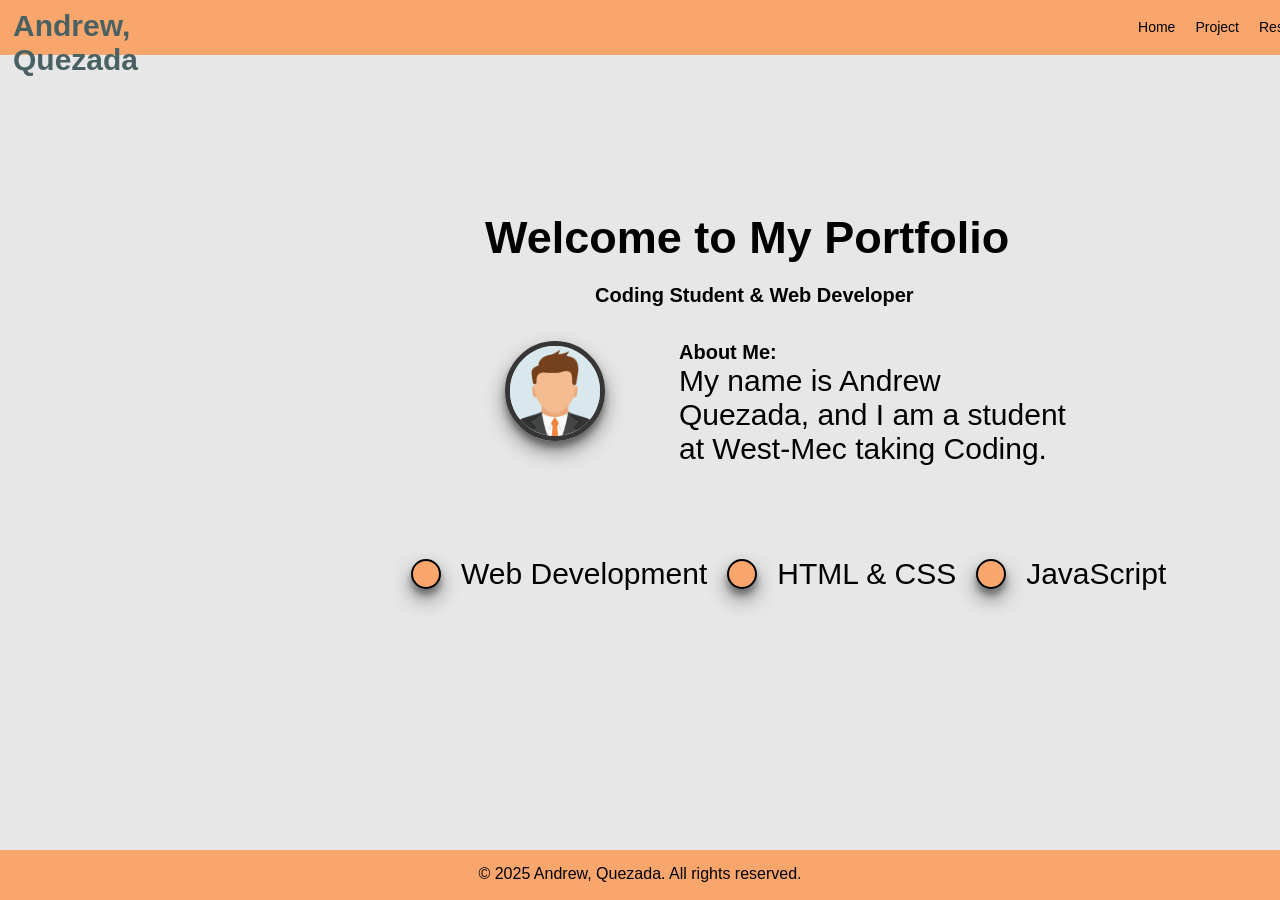
<file: index.html>
<!DOCTYPE html>
<html lang="en">
<head>
    <meta charset="UTF-8">
    <meta name="viewport" content="width=device-width, initial-scale=1.0">
    <title>portfolio </title>
    <link rel="stylesheet" type="text/css" href="style3.css"/>
</head>
<body>
    <header> <!--header, top of the page-->
        <h1>Andrew, Quezada</h1>
        <nav>
            <a href="index.html">Home</a>
            <a href="project.html">Project</a>
            <a href="resume.html">Resume</a>
            <a href="contact.html">Contact</a>
        </nav>
    </header>
<main class="container"> <!--Main info on page-->
    <div class="top"><!--Top of page-->
        <h2>Welcome to My Portfolio</h2>
        <h3>Coding Student & Web Developer</h3>
    </div>
    <div class="img">
        <img class="img2" src="images/pfp3.png" alt="pfp" title="pfp">
    </div>
    <div class="my">
        <h4>About Me:</h4>
        <p>My name is Andrew Quezada, and I am a student at West-Mec taking Coding.</p>
    </div>
    <div class="info"><!--Boxes-->
        <P class="box box1"></P>
        <p>Web Development</p>
        <P class="box box1"></P>
        <p>HTML & CSS</p>
        <P class="box box1"></P>
        <p>JavaScript</p>
    </div>
</main>
<footer><!--footer-->
    <p class="end">&copy; 2025 Andrew, Quezada. All rights reserved.</p>
</footer>
    
</body>
</html>
</file>
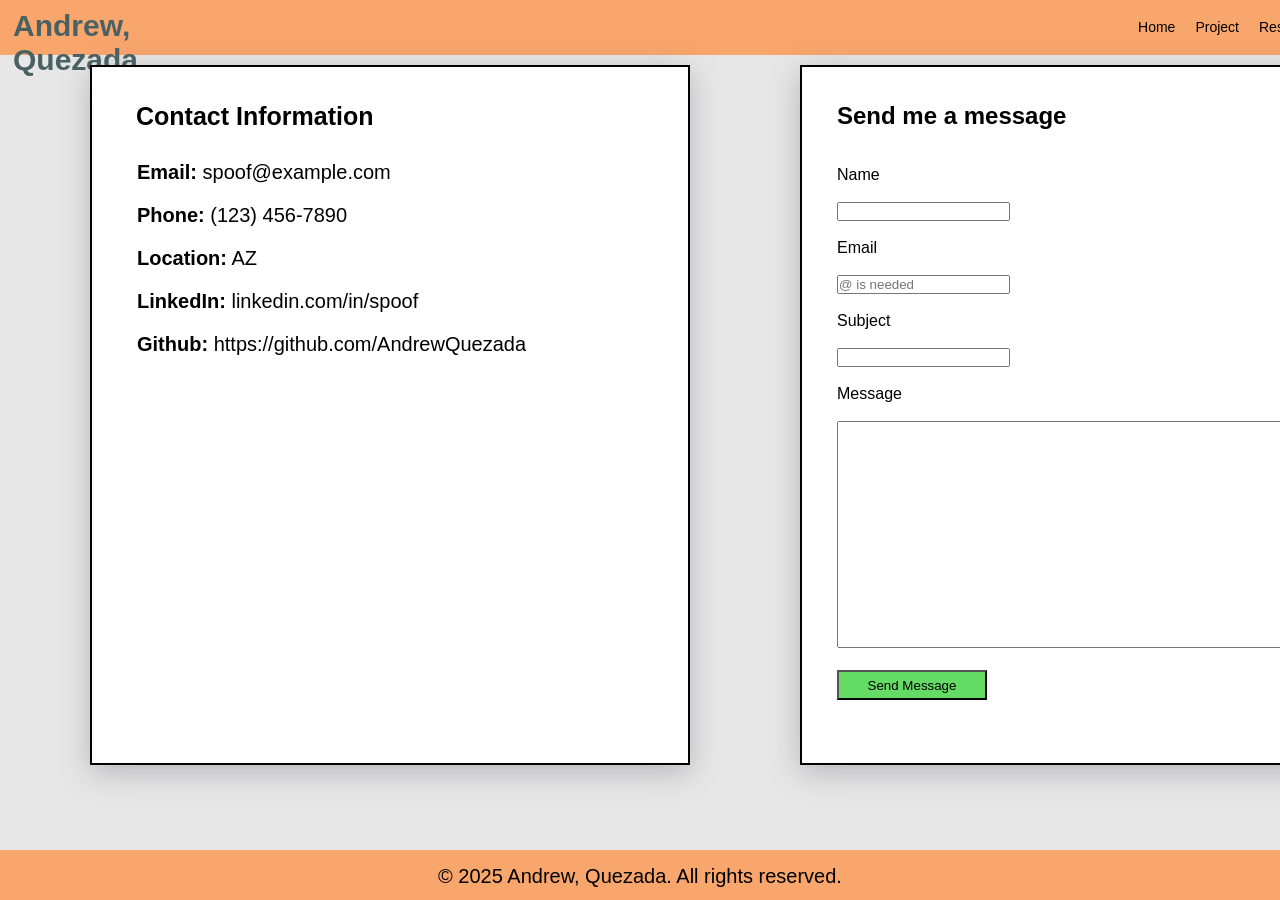
<file: contact.html>
<!DOCTYPE html>
<html lang="en">
<head>
    <meta charset="UTF-8">
    <meta name="viewport" content="width=device-width, initial-scale=1.0">
    <title>portfolio </title>
    <link rel="stylesheet" type="text/css" href="style2.css"/>
</head>
<body>
    <header> <!--header, top of the page-->
        <h1>Andrew, Quezada</h1>
        <nav>
            <a href="index.html">Home</a>
            <a href="project.html">Project</a>
            <a href="resume.html">Resume</a>
            <a href="contact.html">Contact</a>
        </nav>
    </header>
<main class="container">
    <div class="border border1">
        <h2>Send me a message</h2> <br/> <br/>
        <form> <!--All of my forms-->
        <label for="fname">Name</label><br/> <br/>
        <input type="text" id="fname"/> <br/> <br/>
        <label for="email">Email</label><br/> <br/>
        <input type="email" id="em" name="em" placeholder="@ is needed" required><br/> <br/>
        <label for="sname">Subject</label><br/> <br/>
        <input type="text" id="sname"/> <br/> <br/>
        <label for="Message">Message</label><br/> <br/>
        <textarea rows="15" cols="70" type="comments" id="comments" name="comments"></textarea> <br/> <br/>
        <button>Send Message</button>
        </form>
    </div>
    <div class="border">
        <h3>Contact Information</h3>
        <p><strong>Email:</strong> spoof@example.com</p>
        <p><strong>Phone:</strong> (123) 456-7890</p>
        <p><strong>Location:</strong> AZ</p>
        <p><strong>LinkedIn:</strong> linkedin.com/in/spoof</p>
        <p><strong>Github:</strong> https://github.com/AndrewQuezada</p>
    </div>
   
</main>
<footer>
    <p class="end">&copy; 2025 Andrew, Quezada. All rights reserved.</p>
</footer>
    
</body>
</html>
</file>
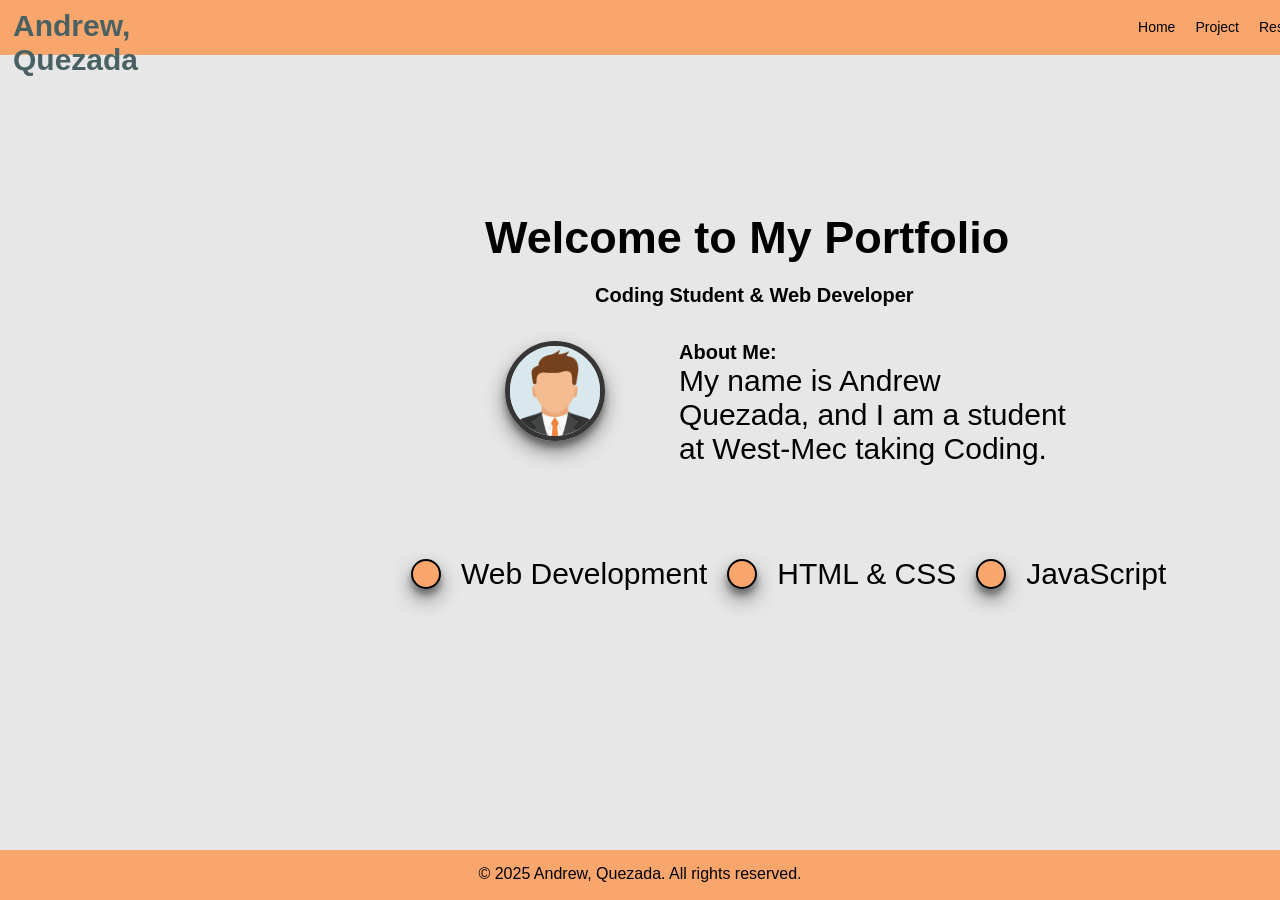
<file: portfolio.html>
<!DOCTYPE html>
<html lang="en">
<head>
    <meta charset="UTF-8">
    <meta name="viewport" content="width=device-width, initial-scale=1.0">
    <title>portfolio </title>
    <link rel="stylesheet" type="text/css" href="style3.css"/>
</head>
<body>
    <header> <!--header, top of the page-->
        <h1>Andrew, Quezada</h1>
        <nav>
            <a href="portfolio.html">Home</a>
            <a href="project.html">Project</a>
            <a href="resume.html">Resume</a>
            <a href="contact.html">Contact</a>
        </nav>
    </header>
<main class="container"> <!--Main info on page-->
    <div class="top"><!--Top of page-->
        <h2>Welcome to My Portfolio</h2>
        <h3>Coding Student & Web Developer</h3>
    </div>
    <div class="img">
        <img class="img2" src="images/pfp3.png" alt="pfp" title="pfp">
    </div>
    <div class="my">
        <h4>About Me:</h4>
        <p>My name is Andrew Quezada, and I am a student at West-Mec taking Coding.</p>
    </div>
    <div class="info"><!--Boxes-->
        <P class="box box1"></P>
        <p>Web Development</p>
        <P class="box box1"></P>
        <p>HTML & CSS</p>
        <P class="box box1"></P>
        <p>JavaScript</p>
    </div>
</main>
<footer><!--footer-->
    <p class="end">&copy; 2025 Andrew, Quezada. All rights reserved.</p>
</footer>
    
</body>
</html>
</file>
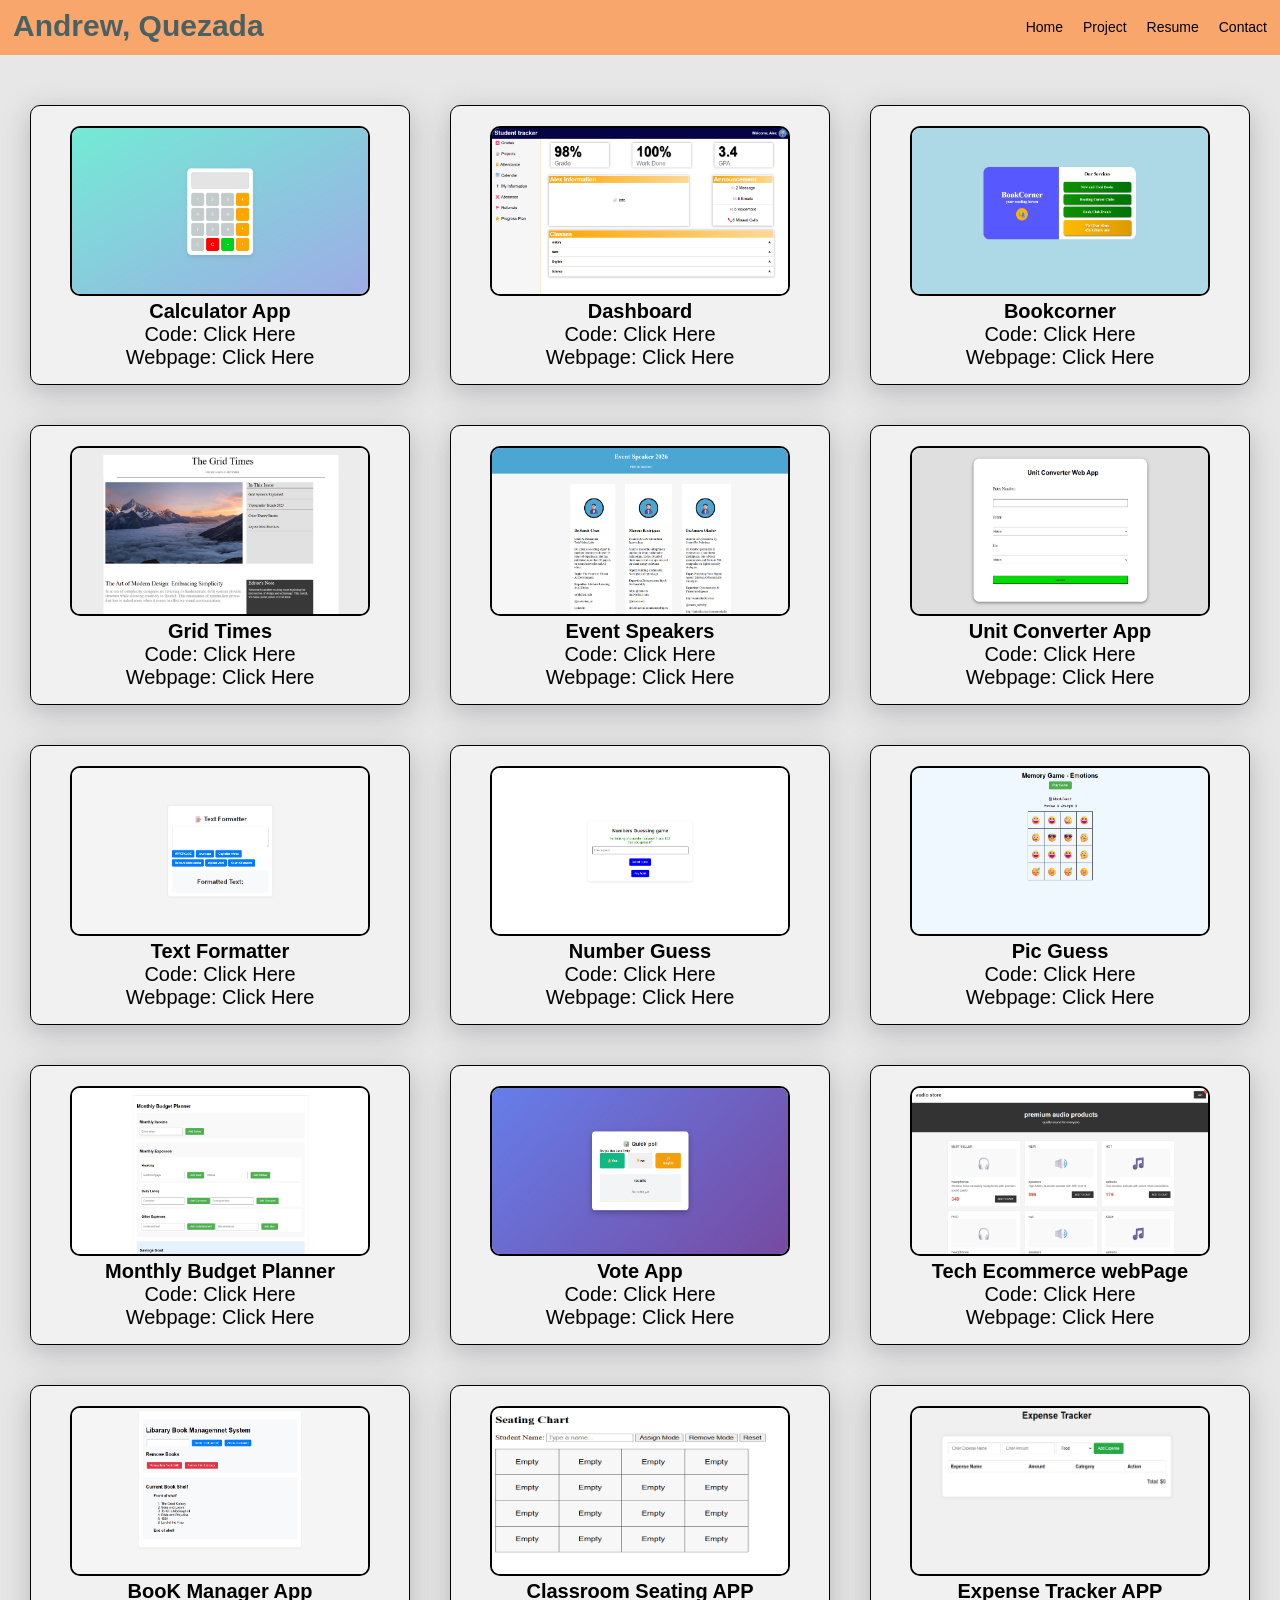
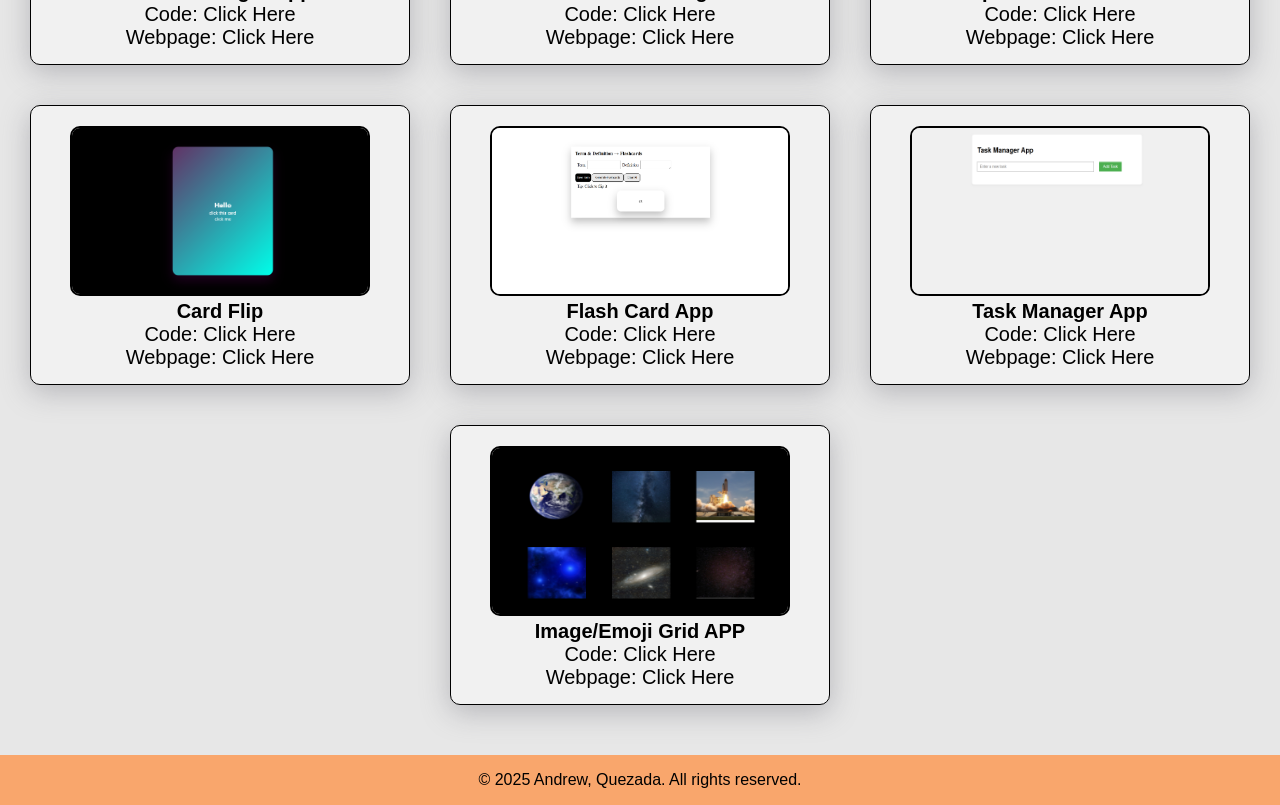
<file: project.html>
<!DOCTYPE html>
<html lang="en">
<head>
    <meta charset="UTF-8">
    <meta name="viewport" content="width=device-width, initial-scale=1.0">
    <title>portfolio </title>
    <link rel="stylesheet" type="text/css" href="style4.css"/>
</head>
<body>
    <header> <!--header, top of the page-->
        <h1>Andrew, Quezada</h1>
        <nav>
            <a href="index.html">Home</a>
            <a href="project.html">Project</a>
            <a href="resume.html">Resume</a>
            <a href="contact.html">Contact</a>
        </nav>
    </header>
    <main>
        <div class="container">
            <div class="box">
                <img class="img2" src="images/cal_pic.png" alt="Calculator" title="Calculator">
                <h3>Calculator App</h3>
                <p class="test">Code: <a href="https://github.com/AndrewQuezada/calculator-app"target="_blank">Click Here</a></p>
                <p class="test">Webpage: <a href="https://andrewquezada.github.io/calculator-app/"target="_blank">Click Here</a></p>
            </div>
            <div class="box">
                <img class="img2" src="images/alex.png" alt="Dashboard" title="Dashboard">
                <h3>Dashboard</h3>
                <p class="test">Code: <a href="https://github.com/AndrewQuezada/Project_Dashboard_css"target="_blank">Click Here</a></p>
                <p class="test">Webpage: <a href="https://andrewquezada.github.io/Project_Dashboard_css/"target="_blank">Click Here</a></p>
                </div>
            <div class="box">
                <img class="img2" src="images/bookconer.png" alt="Bookcorner" title="Bookcorner">
                <h3>Bookcorner</h3>
                <p class="test">Code: <a href="https://github.com/AndrewQuezada/Project_BookClub_CSS"target="_blank">Click Here</a></p>
                <p class="test">Webpage: <a href="https://andrewquezada.github.io/Project_BookClub_CSS/"target="_blank">Click Here</a></p>
            </div>
            <div class="box">
                 <img class="img2" src="images/grid.png" alt="Grid" title="Grid">
                <h3>Grid Times</h3>
                <p class="test">Code: <a href="https://github.com/AndrewQuezada/Grid_Times_CSS"target="_blank">Click Here</a></p>
                <p class="test">Webpage: <a href="https://andrewquezada.github.io/Grid_Times_CSS/"target="_blank">Click Here</a></p>
            </div>
              <div class="box">
                 <img class="img2" src="images/speaker.png" alt="Speakers" title="Speakers">
                <h3>Event Speakers</h3>
                <p class="test">Code: <a href="https://github.com/AndrewQuezada/Event-Speakers-WebPage"target="_blank">Click Here</a></p>
                <p class="test">Webpage: <a href="https://andrewquezada.github.io/Event-Speakers-WebPage/"target="_blank">Click Here</a></p>
            </div>
            <div class="box">
                 <img class="img2" src="images/unit.png" alt="Unit" title="Unit">
                <h3>Unit Converter App</h3>
                <p class="test">Code: <a href="https://github.com/AndrewQuezada/Unit-Converter-Web-App-Andrew-Quezada"target="_blank">Click Here</a></p>
                <p class="test">Webpage: <a href="https://andrewquezada.github.io/Unit-Converter-Web-App-Andrew-Quezada/"target="_blank">Click Here</a></p>
            </div>
            <div class="box">
                 <img class="img2" src="images/text-format.png" alt="Text" title="Text">
                <h3>Text Formatter</h3>
                <p class="test">Code: <a href="https://github.com/AndrewQuezada/text_formatter_Andrew_Quezada"target="_blank">Click Here</a></p>
                <p class="test">Webpage: <a href="https://andrewquezada.github.io/text_formatter_Andrew_Quezada/"target="_blank">Click Here</a></p>
            </div>
            <div class="box">
                 <img class="img2" src="images/number-guess.png" alt="Guess" title="Guess">
                <h3>Number Guess</h3>
                <p class="test">Code: <a href="https://github.com/AndrewQuezada/number-guess-Andrew-Quezda-2" target="_blank">Click Here</a></p>
                <p class="test">Webpage: <a href="https://andrewquezada.github.io/number-guess-Andrew-Quezda-2/"target="_blank">Click Here</a></p>
            </div>
            <div class="box">
                 <img class="img2" src="images/memory-game.png" alt="Pic" title="Pic">
                <h3>Pic Guess</h3>
                <p class="test">Code: <a href="https://github.com/AndrewQuezada/memory-game-Andrew-Quezada-2"target="_blank">Click Here</a></p>
                <p class="test">Webpage: <a href="https://andrewquezada.github.io/memory-game-Andrew-Quezada-2/"target="_blank">Click Here</a></p>
            </div>
            <div class="box">
                 <img class="img2" src="images/monthlyb.png" alt="Budget" title="Budget">
                <h3>Monthly Budget Planner</h3>
                <p class="test">Code: <a href="https://github.com/AndrewQuezada/Monthly-Budget-Planner-Andrew-Quezada"target="_blank">Click Here</a></p>
                <p class="test">Webpage: <a href="https://andrewquezada.github.io/Monthly-Budget-Planner-Andrew-Quezada/"target="_blank">Click Here</a></p>
            </div>
            <div class="box">
                 <img class="img2" src="images/vote.png" alt="Vote" title="Vote">
                <h3>Vote App</h3>
                <p class="test">Code: <a href="https://github.com/AndrewQuezada/voteing-app-Andrew-Quezada"target="_blank">Click Here</a></p>
                <p class="test">Webpage: <a href="https://andrewquezada.github.io/voteing-app-Andrew-Quezada/"target="_blank">Click Here</a></p>
            </div>
            <div class="box">
                 <img class="img2" src="images/tech.png" alt="Tech" title="Tech">
                <h3>Tech Ecommerce webPage</h3>
                <p class="test">Code: <a href="https://github.com/AndrewQuezada/Tech-Ecommerce-webPage-Andrew-Quezada"target="_blank">Click Here</a></p>
                <p class="test">Webpage: <a href="https://andrewquezada.github.io/Tech-Ecommerce-webPage-Andrew-Quezada/"target="_blank">Click Here</a></p>
            </div>
            <div class="box">
                 <img class="img2" src="images/books.png" alt="Books" title="Books">
                <h3>BooK Manager App</h3>
                <p class="test">Code: <a href="https://github.com/AndrewQuezada/Book-Manager-App-Andrew-Quezada"target="_blank">Click Here</a></p>
                <p class="test">Webpage: <a href="https://andrewquezada.github.io/Book-Manager-App-Andrew-Quezada/"target="_blank">Click Here</a></p>
            </div>
            <div class="box">
                 <img class="img2" src="images/seating.png" alt="seat" title="seat">
                <h3>Classroom Seating APP</h3>
                <p class="test">Code: <a href="https://github.com/AndrewQuezada/Classroom-Seating-APP-Andrew-Quezada"target="_blank">Click Here</a></p>
                <p class="test">Webpage: <a href="https://andrewquezada.github.io/Classroom-Seating-APP-Andrew-Quezada/"target="_blank">Click Here</a></p>
            </div>
            <div class="box">
                 <img class="img2" src="images/tracker.png" alt="tracker" title="tracker">
                <h3>Expense Tracker APP</h3>
                <p class="test">Code: <a href="https://github.com/AndrewQuezada/Expense_Tracker_Andrew_Quezada"target="_blank">Click Here</a></p>
                <p class="test">Webpage: <a href="https://andrewquezada.github.io/Expense_Tracker_Andrew_Quezada/"target="_blank">Click Here</a></p>
            </div>
            <div class="box">
                 <img class="img2" src="images/card-flip.png" alt="Card" title="Card">
                <h3>Card Flip</h3>
                <p class="test">Code: <a href="https://github.com/AndrewQuezada/card-flip-2-Andrew-Quezada"target="_blank">Click Here</a></p>
                <p class="test">Webpage: <a href="https://andrewquezada.github.io/card-flip-2-Andrew-Quezada/"target="_blank">Click Here</a></p>
            </div>
            <div class="box">
                 <img class="img2" src="images/flip-pic.png" alt="Card" title="Card">
                <h3>Flash Card App</h3>
                <p class="test">Code: <a href="https://github.com/AndrewQuezada/Term---Definition-Flashcards-Andrew-Quezada"target="_blank">Click Here</a></p>
                <p class="test">Webpage: <a href="https://andrewquezada.github.io/Term---Definition-Flashcards-Andrew-Quezada/"target="_blank">Click Here</a></p>
            </div>
             <div class="box">
                 <img class="img2" src="images/task.png" alt="task" title="task">
                <h3>Task Manager App</h3>
                <p class="test">Code: <a href="https://github.com/AndrewQuezada/Task-Manager-App-Andrew-Quezada-2"target="_blank">Click Here</a></p>
                <p class="test">Webpage: <a href="https://andrewquezada.github.io/Task-Manager-App-Andrew-Quezada-2/"target="_blank">Click Here</a></p>
            </div>
            <div class="box">
                 <img class="img2" src="images/space.png" alt="space" title="space">
                <h3> Image/Emoji Grid APP</h3>
                <p class="test">Code: <a href="https://github.com/AndrewQuezada/-Image-Emoji-Grid-APP-Andrew-Quezada"target="_blank">Click Here</a></p>
                <p class="test">Webpage: <a href="https://andrewquezada.github.io/-Image-Emoji-Grid-APP-Andrew-Quezada/"target="_blank">Click Here</a></p>
            </div>
        </div>
</main>
<footer>
    <p class="end">&copy; 2025 Andrew, Quezada. All rights reserved.</p>
</footer>
    
</body>
</html>
</file>
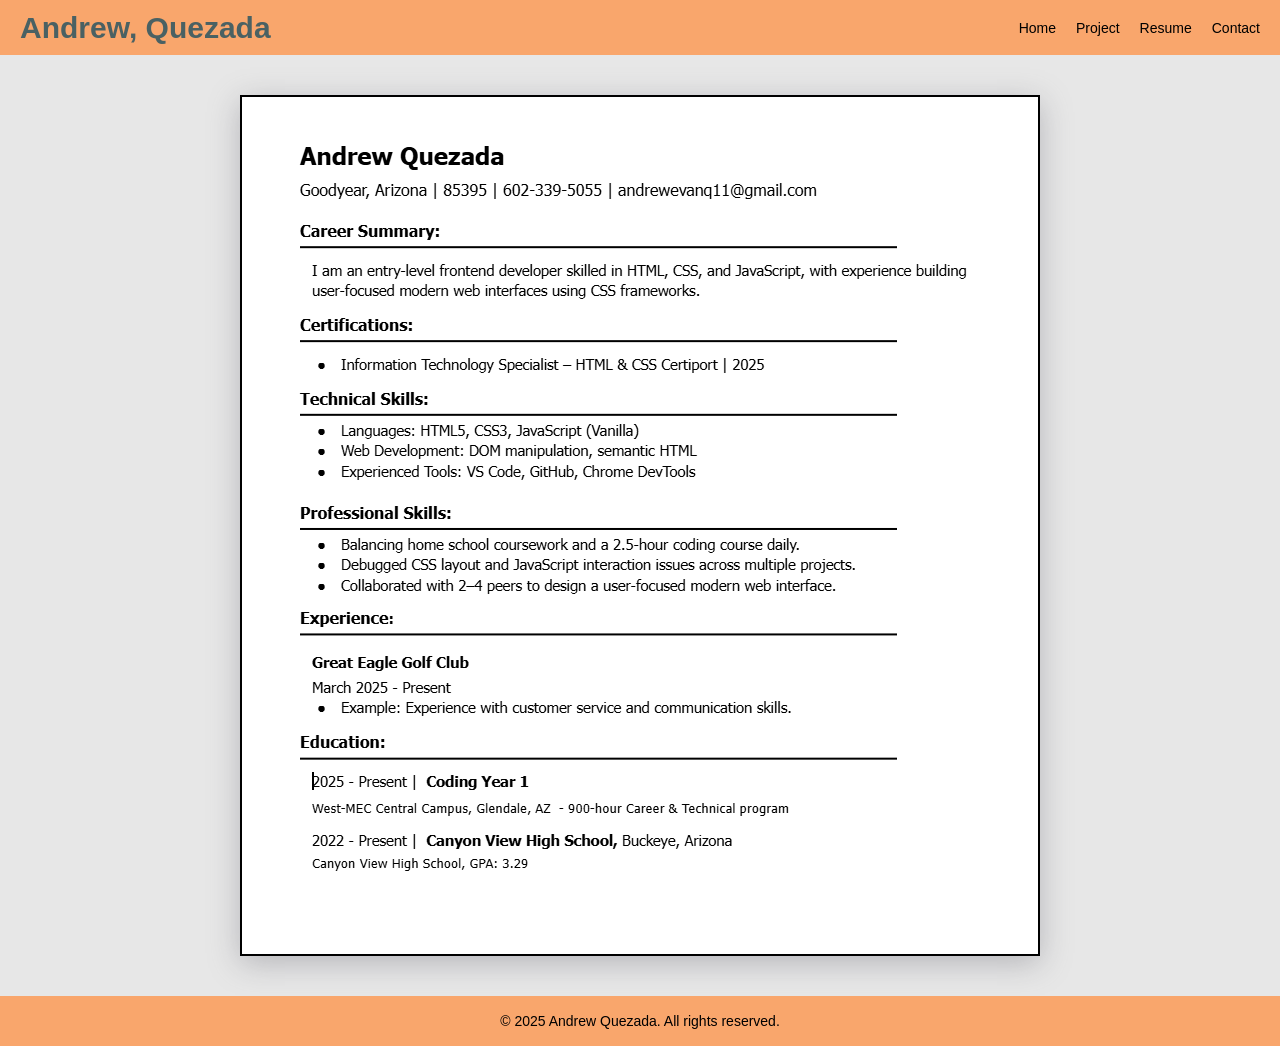
<file: resume.html>
<!DOCTYPE html>
<html lang="en">
<head>
    <meta charset="UTF-8">
    <meta name="viewport" content="width=device-width, initial-scale=1.0">
    <title>Portfolio Andrew Quezada</title>
    <link rel="stylesheet" type="text/css" href="style5.css"/>
</head>
<body>

    <header>
        <h1>Andrew, Quezada</h1>
        <nav>
            <a href="index.html">Home</a>
            <a href="project.html">Project</a>
            <a href="resume.html">Resume</a>
            <a href="contact.html">Contact</a>
        </nav>
    </header>

    <main class="container">
        <div class="border">
            <p>
                <img class="img2" src="images/Resume.png" alt="resume" title="resume"/>
            </p>
        </div>
    </main>

    <footer>
        <p class="end">&copy; 2025 Andrew Quezada. All rights reserved.</p>
    </footer>
    
</body>
</html>
</file>
<file: style3.css>
* {
        margin: 0;
        padding: 0;
        box-sizing: border-box;
       
    }
    body {
         font-family: Arial, Helvetica, sans-serif;
         background-color: rgb(231, 231, 231);
    }
  .container{
        font-size: 30px;
        display: grid;
        grid-template-columns: repeat(12, 97px);/*css grid*/
        grid-template-rows: auto;
        height: 100vh;          
        width: 100vw; 
        margin-top: -80px;
  }
    header { /*header*/
        width: 100%;
        height: 55px;
        font-size: 15px;
        padding-top: 9px;
        padding-left: 13px;
        background-color: #f9a66c;
        color: #4a6163;
        display:flex;
        flex-direction: row;
    }
    .top{/*top of page*/
        display: flex;
        flex-direction: column;
        justify-content: center;
        grid-area: 3 / 6 / 6 / 12;

    }
    nav{
        margin-left: 1000px;
        font-size: 14px;
        padding-top: 10px;
        display:flex;
        flex-direction: row;
        gap: 20px;
    }
    h3{
        font-size: 20px;
    }
    a {
        color: #000000;
        text-decoration: none;
    }
    a:hover{
        color: #757575;
    }
    a:active{
        color: rgb(255, 207, 173);
    }
    .info{
        display: flex;
        flex-direction: row;
        grid-area: 7 / 4 / 11 / 14;
        margin-left: 100px;
    }
    .box{
        border-radius: 50%;
        width: 30px;
        height: 30px;
        border: 2px solid black;
        margin: 20px;
        background-color: #f9a66c;
        box-shadow: rgba(0, 0, 0, 0.445) 0px 10px 20px, rgba(0, 0, 0, 0.319) 0px 6px 6px;

    }
    .box1{
        margin-top: 2px;
    }
    .box1:hover{
        margin-top: -10px;
    }
    h3{
        margin: 20px;
        margin-left: 110px;
    }
    h4{
        font-size: 20px;
        margin-top: 30px;
        margin-right: 90px;
    }
    .img{
        grid-area: 5 / 11 / 8 / 6;
        margin-top: 30px;
        margin-left: 20px;
    }
    img{
        border-radius: 50%;
        width: 100px;
        height: 100px;
        border: 5px solid #363636;
        box-shadow: rgba(0, 0, 0, 0.445) 0px 10px 20px, rgba(0, 0, 0, 0.319) 0px 6px 6px;
    }
    .my{
        margin-bottom: 20px;
        grid-area: 5 / 8 / 8 / 12
    }
    footer{
        width: 100%;
        height: 50px;
        margin-top: -25px;
        background-color: #f9a66c;
        display: flex;
        flex-direction: row;
        justify-content: center;
    }
    .end{
        padding-top: 15px;
    }

    /*for screen (phomes) under 600px*/
    @media (max-width: 600px) {

    .container {
        grid-template-columns: 1fr;
        margin-top: 0;
        height: auto;
        width: 100%;
        font-size: 18px;
    }

    header {
        flex-direction: column;
        height: auto;
        padding: 10px;
        text-align: center;
    }

    nav {
        margin-left: 0;
        margin-top: 10px;
        justify-content: center;
        gap: 10px;
        font-size: 14px;
        flex-wrap: wrap;
    }

    .top {
        grid-area: auto;
        text-align: center;
        margin: 20px 0;
    }

    .img {
        grid-area: auto;
        margin: 10px auto;
    }

    .my {
        grid-area: auto;
        text-align: center;
        margin: 10px auto;
    }

    .info {
        grid-area: auto;
        flex-direction: column;
        align-items: center;
        margin: 20px 0;
    }
}
</file>
<file: style2.css>
* {
        margin: 0;
        padding: 0;
        box-sizing: border-box;
       
    }
    body {
         font-family: Arial, Helvetica, sans-serif;
         background-color: rgb(231, 231, 231);
    }
  .container{
        display: grid;
        grid-template-columns: repeat(2, 1fr);
        grid-template-rows: auto;
        grid-column-gap: 0px;
        grid-row-gap: 0px;
        height: 100vh;          
        width: 100vw; 
        margin-top: -80px;
  }
    header {
        width: 100%;
        height: 55px;
        font-size: 15px;
        padding-top: 9px;
        padding-left: 13px;
        background-color: #f9a66c;
        color: #4a6163;
        display:flex;
        flex-direction: row;
    }
    textarea{
        resize: none;
    }
    .border{
        width: 600px;
        height: 700px;
        border: 2px solid black;
        margin: 20px;
        background-color: #ffffff;
        margin-top: 90px;
        margin-left: 90px;
        padding: 35px;
        box-shadow: rgba(100, 100, 111, 0.377) 0px 7px 29px 0px;
    }
    button{
        background-color: rgb(100, 219, 100);
        width: 150px;
        height: 30px;
        cursor: pointer;
    }
    button:hover{
        background-color: rgb(76, 158, 76);
        color: #fff;
    }
    button:active{
        box-shadow: inset 5px 5px 20px #0000007a
    }
    .border1{
        grid-area: 1 / 2 / 2 / 3;
       
    }
    nav{
        margin-left: 1000px;
        font-size: 14px;
        padding-top: 10px;
        display:flex;
        flex-direction: row;
        gap: 20px;
    }
    a {
        color: #000000;
        text-decoration: none;
    }
    a:hover{
        color: #757575;
    }
    footer{
        width: 100%;
        height: 50px;
        margin-top: -25px;
        background-color: #f9a66c;
        display: flex;
        flex-direction: row;
        justify-content: center;
    }
    h3 {
        font-size: 25px;
        margin-left: 9px;
        margin-bottom: 20px;
    }
    p{
        padding: 10px;
        font-size: 20px;
    }
    .end{
        padding-top: 15px;
    }

    @media (max-width: 600px) {

    .container {
        grid-template-columns: 1fr;
        margin-top: 0;
        height: auto;
        width: 100%;
        font-size: 18px;
    }

    header {
        flex-direction: column;
        height: auto;
        padding: 10px;
        text-align: center;
    }

    nav {
        margin-left: 0;
        margin-top: 10px;
        justify-content: center;
        gap: 10px;
        font-size: 14px;
        flex-wrap: wrap;
    }
}
</file>
<file: style4.css>
* {
  margin: 0;
  padding: 0;
  box-sizing: border-box;
}

body {
  font-family: Arial, Helvetica, sans-serif;
  background-color: rgb(231, 231, 231);
  min-height: 100vh;
  display: flex;
  flex-direction: column;
}

header {
  width: 100%;
  height: 55px;
  font-size: 15px;
  padding: 9px 13px 0 13px;
  background-color: #f9a66c;
  color: #4a6163;
  display: flex;
  flex-direction: row;
}

.container {
  display: flex;
  flex-wrap: wrap;
  justify-content: center;
  gap: 20px;
  padding: 40px 20px;
  width: 100%;
  flex: 1;
  min-height: calc(100vh - 105px); 
}

.box {
  background-color: #f1f1f1;
  padding: 20px;
  border: 1px solid black;
  text-align: center;
  flex: 0 1 380px; 
  height: 280px;
  margin: 10px;
  border-radius: 10px;
  box-shadow: rgba(100, 100, 111, 0.377) 0px 7px 29px 0px;
}

nav {
  margin-left: auto;
  font-size: 14px;
  padding-top: 10px;
  display: flex;
  flex-direction: row;
  gap: 20px;
}

footer {
  width: 100%;
  height: 50px;
  background-color: #f9a66c;
  display: flex;
  justify-content: center;
  align-items: center;
  margin-top: auto;
}

h3 { font-size: 20px; }
a { color: #000000; text-decoration: none; }
a:hover { color: #757575; }
a:active { color: rgb(255, 207, 173); }
img {
  width: 300px;
  height: 170px;
  border-radius: 10px;
  border: 2px solid black;
}
.test { font-size: 20px; }
</file>
<file: style5.css>
* {
            margin: 0;
            padding: 0;
            box-sizing: border-box;
        }

        body {
            font-family: Arial, Helvetica, sans-serif;
            background-color: rgb(231, 231, 231);
            display: flex;
            flex-direction: column;
            min-height: 100vh;
        }

        header {
            width: 100%;
            height: 55px;
            background-color: #f9a66c;
            color: #4a6163;
            display: flex;
            justify-content: space-between;
            align-items: center;
            padding: 0 20px;
        }

        h1 {
            font-size: 30px;
        }

        nav {
            display: flex;
            gap: 20px;
            font-size: 14px;
        }

        a {
            color: #000000;
            text-decoration: none;
        }

        a:hover {
            color: #757575;
        }

        .container {
            flex: 1;
            display: flex;
            justify-content: center;
            align-items: center;
            padding: 40px 20px
        }

        .border {
            background-color: #ffffff;
            border: 2px solid black;
            padding: 40px;
            box-shadow: rgba(100, 100, 111, 0.377) 0px 7px 29px 0px;
            text-align: center;
        }

        h2 {
            font-size: 28px;
            margin-bottom: 20px;
        }

        p {
            font-size: 18px;
            line-height: 1.6;
            color: #333;
        }

        footer {
            width: 100%;
            height: 50px;
            background-color: #f9a66c;
            display: flex;
            justify-content: center;
            align-items: center;
             margin-top: auto;
        }

        .end {
            font-size: 14px;
            color: #000000;
        }
</file>
